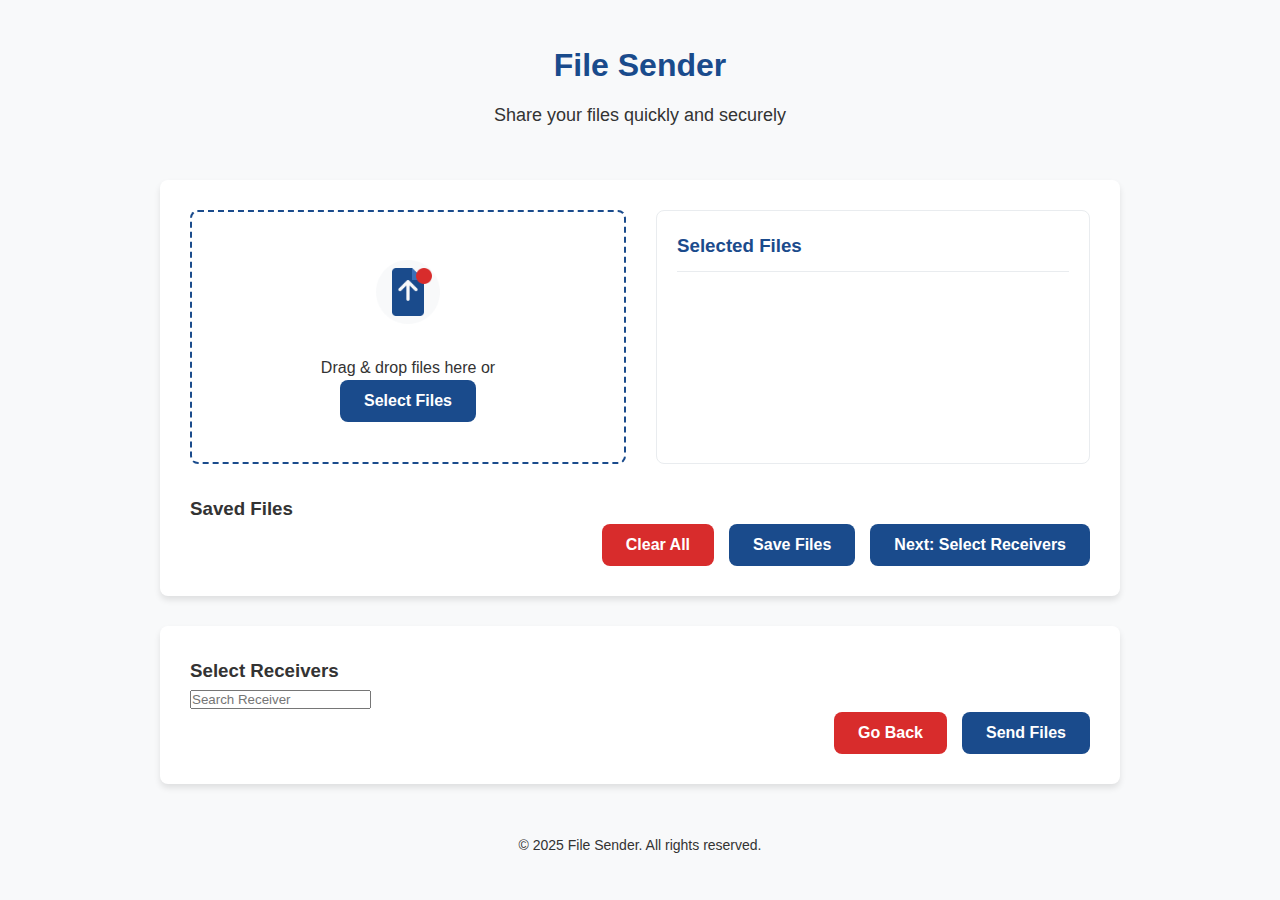
<file: index.html>
<!DOCTYPE html>
<html lang="en">
<head>
    <meta charset="UTF-8">
    <meta name="viewport" content="width=device-width, initial-scale=1.0">
    <title>File Sender</title>
    <link rel="stylesheet" href="styles.css">
</head>
<body>
    <div class="container">
        <header>
            <h1>File Sender</h1>
            <p>Share your files quickly and securely</p>
        </header>
        
        <!-- File Selection Page -->
        <main id="file-selection-page" class="page active">
            <div class="upload-section">
                <div class="upload-area" id="drop-area">
                    <img src="images/upload-icon.png" alt="Upload" class="upload-icon">
                    <p>Drag & drop files here or</p>
                    <button class="btn primary-btn" id="select-btn">Select Files</button>
                    <input type="file" id="file-input" multiple hidden>
                </div>
                
                <div class="file-list" id="file-list">
                    <h3>Selected Files</h3>
                    <ul id="files-container">
                        <!-- Files will be listed here -->
                    </ul>
                </div>
            </div>
            
            <!-- Saved Files Section -->
            <div class="saved-files-section">
                <h3>Saved Files</h3>
                <div id="saved-files-container" class="saved-files-grid">
                    <!-- Saved files will be listed here -->
                </div>
            </div>
            
            <div class="action-buttons">
                <button class="btn secondary-btn" id="clear-btn">Clear All</button>
                <button class="btn primary-btn" id="save-btn">Save Files</button>
                <button class="btn primary-btn" id="next-btn">Next: Select Receivers</button>
            </div>
        </main>
        
        <!-- Receiver Selection Page -->
        <main id="receiver-selection-page" class="page">
            <div class="receivers-section">
                <h3>Select Receivers</h3>
                <div class="search-container">
                    <input type="text" id="search-receiver" placeholder="Search Receiver">
                </div>
                <div class="receivers-grid" id="receivers-grid">
                    <!-- Receivers will be dynamically added here -->
                </div>
            </div>
            
            <div class="action-buttons">
                <button class="btn secondary-btn" id="back-btn">Go Back</button>
                <button class="btn primary-btn" id="send-btn">Send Files</button>
            </div>
        </main>
        
        <footer>
            <p>&copy; 2025 File Sender. All rights reserved.</p>
        </footer>
    </div>
    
    <script src="script.js"></script>
</body>
</html>
</file>
<file: styles.css>
/* Global Styles */
:root {
    --primary-color: #1a4b8c; /* Deep Blue */
    --primary-light: #3a6fb8;
    --primary-lighter: #5a93e0;
    --secondary-color: #d82c2c; /* Vivid Red */
    --secondary-light: #e65151;
    --secondary-lighter: #f07676;
    --text-color: #333333;
    --bg-color: #f8f9fa;
    --white: #ffffff;
    --light-gray: #e9ecef;
    --border-radius: 8px;
    --box-shadow: 0 4px 6px rgba(0, 0, 0, 0.1);
    --transition: all 0.3s ease;
}

* {
    margin: 0;
    padding: 0;
    box-sizing: border-box;
    font-family: 'Arial', sans-serif;
}

body {
    background-color: var(--bg-color);
    color: var(--text-color);
    line-height: 1.6;
}

.container {
    max-width: 1000px;
    margin: 0 auto;
    padding: 20px;
}

/* Header Styles */
header {
    text-align: center;
    margin-bottom: 30px;
    padding: 20px 0;
}

header h1 {
    color: var(--primary-color);
    margin-bottom: 10px;
}

header p {
    color: var(--text-color);
    font-size: 18px;
}

/* Main Content Styles */
main {
    background-color: var(--white);
    border-radius: var(--border-radius);
    box-shadow: var(--box-shadow);
    padding: 30px;
    margin-bottom: 30px;
}

.upload-section {
    display: flex;
    flex-wrap: wrap;
    gap: 30px;
    margin-bottom: 30px;
}

.upload-area {
    flex: 1;
    min-width: 300px;
    border: 2px dashed var(--primary-color);
    border-radius: var(--border-radius);
    padding: 40px 20px;
    text-align: center;
    transition: var(--transition);
    cursor: pointer;
}

.upload-area:hover {
    border-color: var(--primary-light);
    background-color: rgba(26, 75, 140, 0.05);
}

.upload-icon {
    width: 80px;
    height: 80px;
    margin-bottom: 15px;
}

.file-list {
    flex: 1;
    min-width: 300px;
    border: 1px solid var(--light-gray);
    border-radius: var(--border-radius);
    padding: 20px;
}

.file-list h3 {
    color: var(--primary-color);
    margin-bottom: 15px;
    padding-bottom: 10px;
    border-bottom: 1px solid var(--light-gray);
}

#files-container {
    list-style: none;
}

.file-item {
    display: flex;
    justify-content: space-between;
    align-items: center;
    padding: 10px;
    border-bottom: 1px solid var(--light-gray);
    transition: var(--transition);
}

.file-item:hover {
    background-color: var(--light-gray);
}

.file-name {
    flex-grow: 1;
    margin-right: 10px;
}

.remove-file {
    color: var(--secondary-color);
    background: none;
    border: none;
    cursor: pointer;
    padding: 5px 10px;
    font-size: 14px;
    transition: var(--transition);
}

.remove-file:hover {
    color: var(--secondary-lighter);
    transform: scale(1.1);
}

/* Button Styles */
.action-buttons {
    display: flex;
    justify-content: flex-end;
    gap: 15px;
}

.btn {
    padding: 12px 24px;
    border: none;
    border-radius: var(--border-radius);
    font-size: 16px;
    font-weight: bold;
    cursor: pointer;
    transition: var(--transition);
}

.btn:hover {
    transform: translateY(-3px);
    box-shadow: 0 6px 12px rgba(0, 0, 0, 0.15);
}

.btn:active {
    transform: translateY(0);
    box-shadow: 0 2px 4px rgba(0, 0, 0, 0.1);
}

.primary-btn {
    background-color: var(--primary-color);
    color: var(--white);
}

.primary-btn:hover {
    background-color: var(--primary-light);
}

.secondary-btn {
    background-color: var(--secondary-color);
    color: var(--white);
}

.secondary-btn:hover {
    background-color: var(--secondary-light);
}

/* Footer Styles */
footer {
    text-align: center;
    padding: 20px 0;
    color: var(--text-color);
    font-size: 14px;
}

/* Responsive Styles */
@media (max-width: 768px) {
    .upload-section {
        flex-direction: column;
    }
    
    .action-buttons {
        flex-direction: column;
    }
    
    .btn {
        width: 100%;
    }
}
</file>
